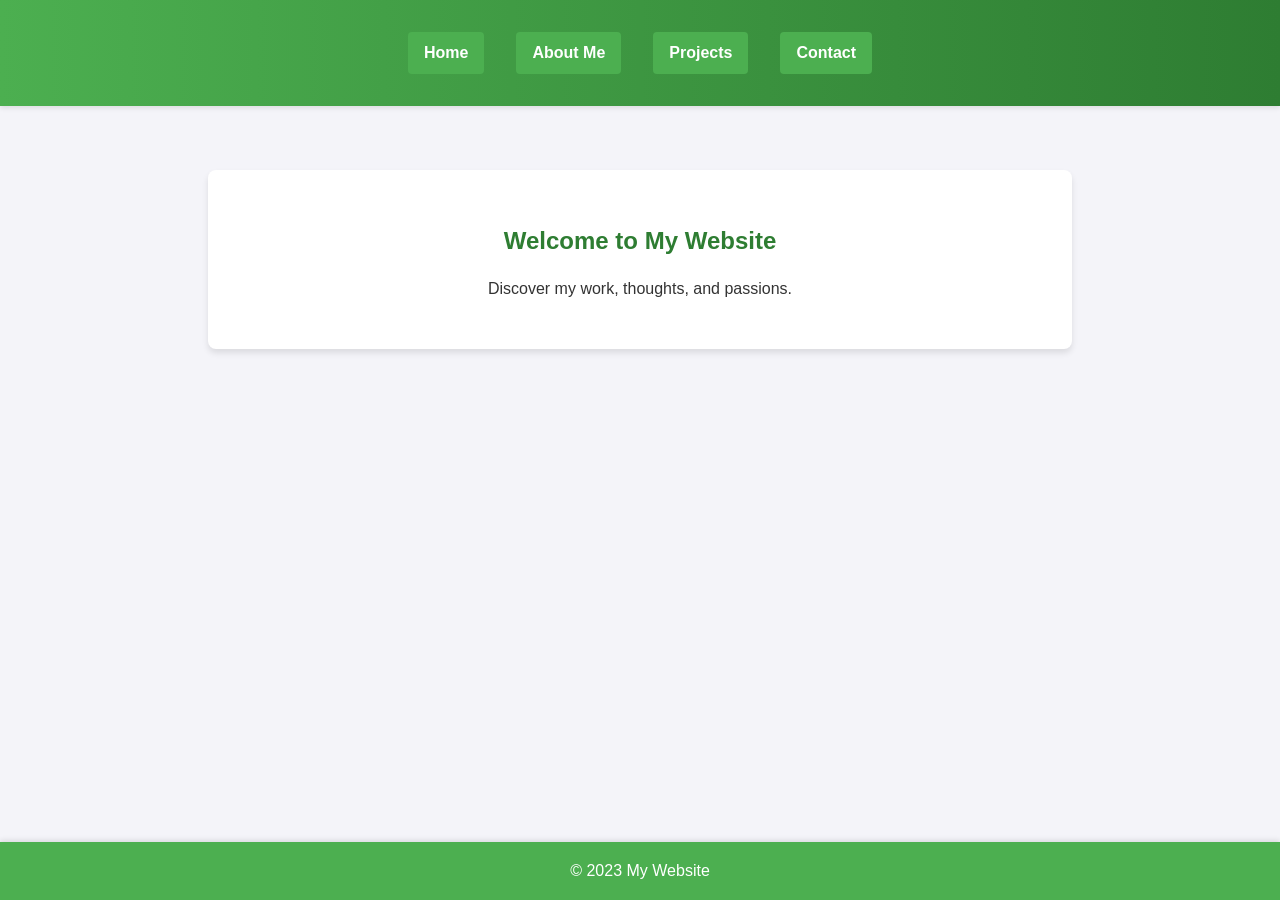
<file: index.html>
<!DOCTYPE html>
<html lang="en">
<head>
    <meta charset="UTF-8">
    <meta name="viewport" content="width=device-width, initial-scale=1.0">
    <title>Home - My Website</title>
    <link rel="stylesheet" href="css/style.css">
</head>
<body>
    <header>
        <nav>
            <ul>
                <li><a href="index.html">Home</a></li>
                <li><a href="about.html">About Me</a></li>
                <li><a href="projects.html">Projects</a></li>
                <li><a href="contact.html">Contact</a></li>
            </ul>
        </nav>
    </header>
    <main>
        <section class="welcome">
            <h1>Welcome to My Website</h1>
            <p>Discover my work, thoughts, and passions.</p>
        </section>
    </main>
    <footer>
        <p>&copy; 2023 My Website</p>
    </footer>
</body>
</html>
</file>
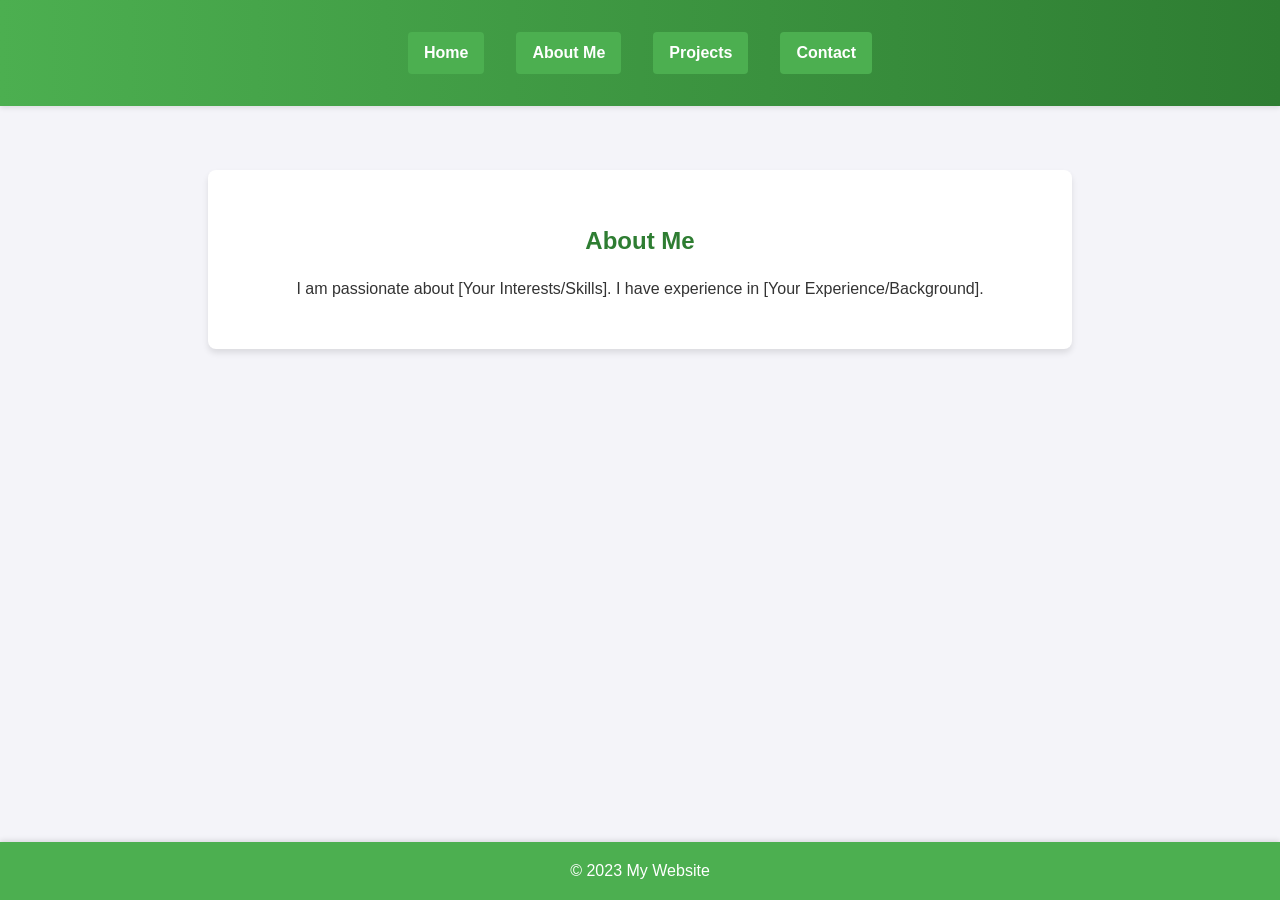
<file: about.html>
<!DOCTYPE html>
<html lang="en">
<head>
    <meta charset="UTF-8">
    <meta name="viewport" content="width=device-width, initial-scale=1.0">
    <title>About Me - My Website</title>
    <link rel="stylesheet" href="css/style.css">
</head>
<body>
    <header>
        <nav>
            <ul>
                <li><a href="index.html">Home</a></li>
                <li><a href="about.html">About Me</a></li>
                <li><a href="projects.html">Projects</a></li>
                <li><a href="contact.html">Contact</a></li>
            </ul>
        </nav>
    </header>
    <main>
        <section class="about">
            <h1>About Me</h1>
            <p>I am passionate about [Your Interests/Skills]. I have experience in [Your Experience/Background].</p>
        </section>
    </main>
    <footer>
        <p>&copy; 2023 My Website</p>
    </footer>
</body>
</html>
</file>
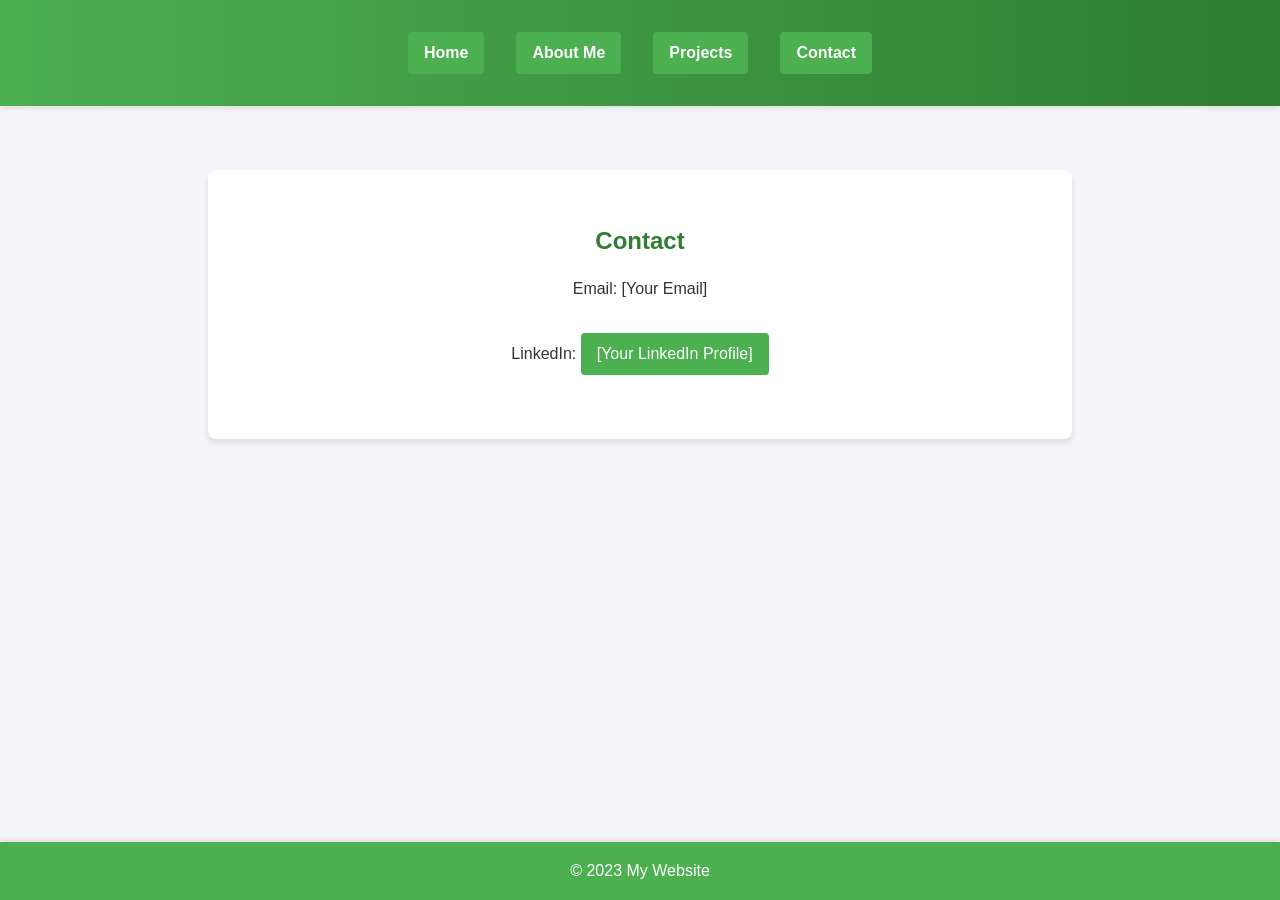
<file: contact.html>
<!DOCTYPE html>
<html lang="en">
<head>
    <meta charset="UTF-8">
    <meta name="viewport" content="width=device-width, initial-scale=1.0">
    <title>Contact - My Website</title>
    <link rel="stylesheet" href="css/style.css">
</head>
<body>
    <header>
        <nav>
            <ul>
                <li><a href="index.html">Home</a></li>
                <li><a href="about.html">About Me</a></li>
                <li><a href="projects.html">Projects</a></li>
                <li><a href="contact.html">Contact</a></li>
            </ul>
        </nav>
    </header>
    <main>
        <section class="contact">
            <h1>Contact</h1>
            <p>Email: [Your Email]</p>
            <p>LinkedIn: <a href="[Your LinkedIn Profile]" target="_blank">[Your LinkedIn Profile]</a></p>
        </section>
    </main>
    <footer>
        <p>&copy; 2023 My Website</p>
    </footer>
</body>
</html>
</file>
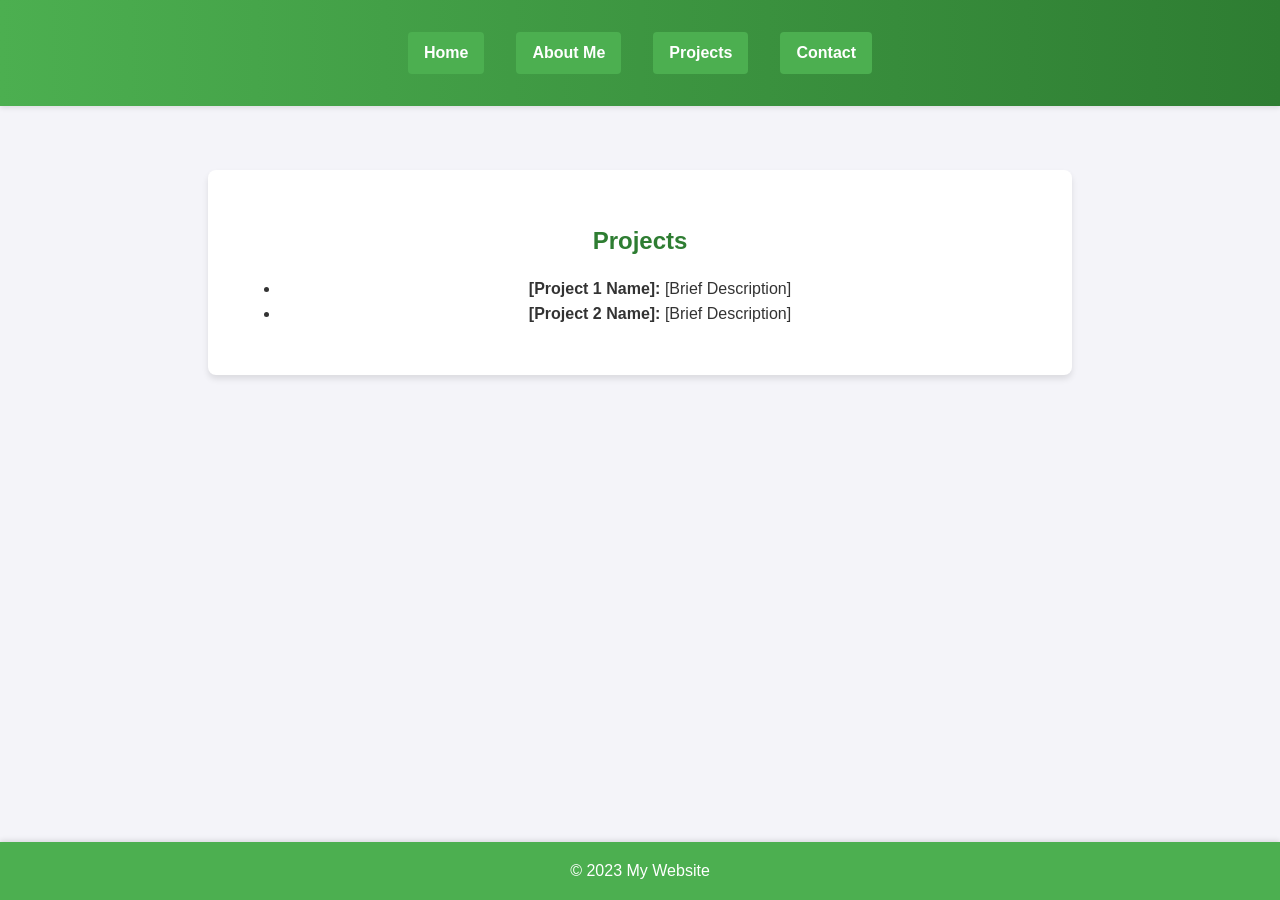
<file: projects.html>
<!DOCTYPE html>
<html lang="en">
<head>
    <meta charset="UTF-8">
    <meta name="viewport" content="width=device-width, initial-scale=1.0">
    <title>Projects - My Website</title>
    <link rel="stylesheet" href="css/style.css">
</head>
<body>
    <header>
        <nav>
            <ul>
                <li><a href="index.html">Home</a></li>
                <li><a href="about.html">About Me</a></li>
                <li><a href="projects.html">Projects</a></li>
                <li><a href="contact.html">Contact</a></li>
            </ul>
        </nav>
    </header>
    <main>
        <section class="projects">
            <h1>Projects</h1>
            <ul>
                <li><strong>[Project 1 Name]:</strong> [Brief Description]</li>
                <li><strong>[Project 2 Name]:</strong> [Brief Description]</li>
            </ul>
        </section>
    </main>
    <footer>
        <p>&copy; 2023 My Website</p>
    </footer>
</body>
</html>
</file>
<file: css/style.css>
body {
    font-family: 'Arial', sans-serif;
    margin: 0;
    padding: 0;
    line-height: 1.6;
    background: #f4f4f9;
    color: #333;
}

header {
    background: linear-gradient(90deg, #4CAF50, #2E7D32);
    color: #fff;
    padding: 1rem 0;
    box-shadow: 0 2px 5px rgba(0, 0, 0, 0.1);
}

header nav ul {
    list-style: none;
    display: flex;
    justify-content: center;
    padding: 0;
    margin: 0;
}

header nav ul li {
    margin: 0 1rem;
}

header nav ul li a {
    color: #fff;
    text-decoration: none;
    font-weight: bold;
    transition: color 0.3s ease;
}

header nav ul li a:hover {
    color: #c8e6c9;
}

main {
    padding: 2rem;
    text-align: center;
}

.welcome, .about, .projects, .contact {
    margin: 2rem auto;
    max-width: 800px;
    background: #fff;
    padding: 2rem;
    border-radius: 8px;
    box-shadow: 0 4px 6px rgba(0, 0, 0, 0.1);
}

.welcome h1, .about h1, .projects h1, .contact h1 {
    color: #2E7D32;
    margin-bottom: 1rem;
}

footer {
    background: #4CAF50;
    color: #fff;
    text-align: center;
    padding: 1rem 0;
    position: fixed;
    bottom: 0;
    width: 100%;
    box-shadow: 0 -2px 5px rgba(0, 0, 0, 0.1);
}

footer p {
    margin: 0;
}

@media (max-width: 768px) {
    header nav ul {
        flex-direction: column;
    }

    header nav ul li {
        margin: 0.5rem 0;
    }
}

button, a {
    display: inline-block;
    padding: 0.5rem 1rem;
    margin: 1rem 0;
    background: #4CAF50;
    color: #fff;
    text-decoration: none;
    border-radius: 4px;
    transition: background 0.3s ease;
}

button:hover, a:hover {
    background: #2E7D32;
}
</file>
